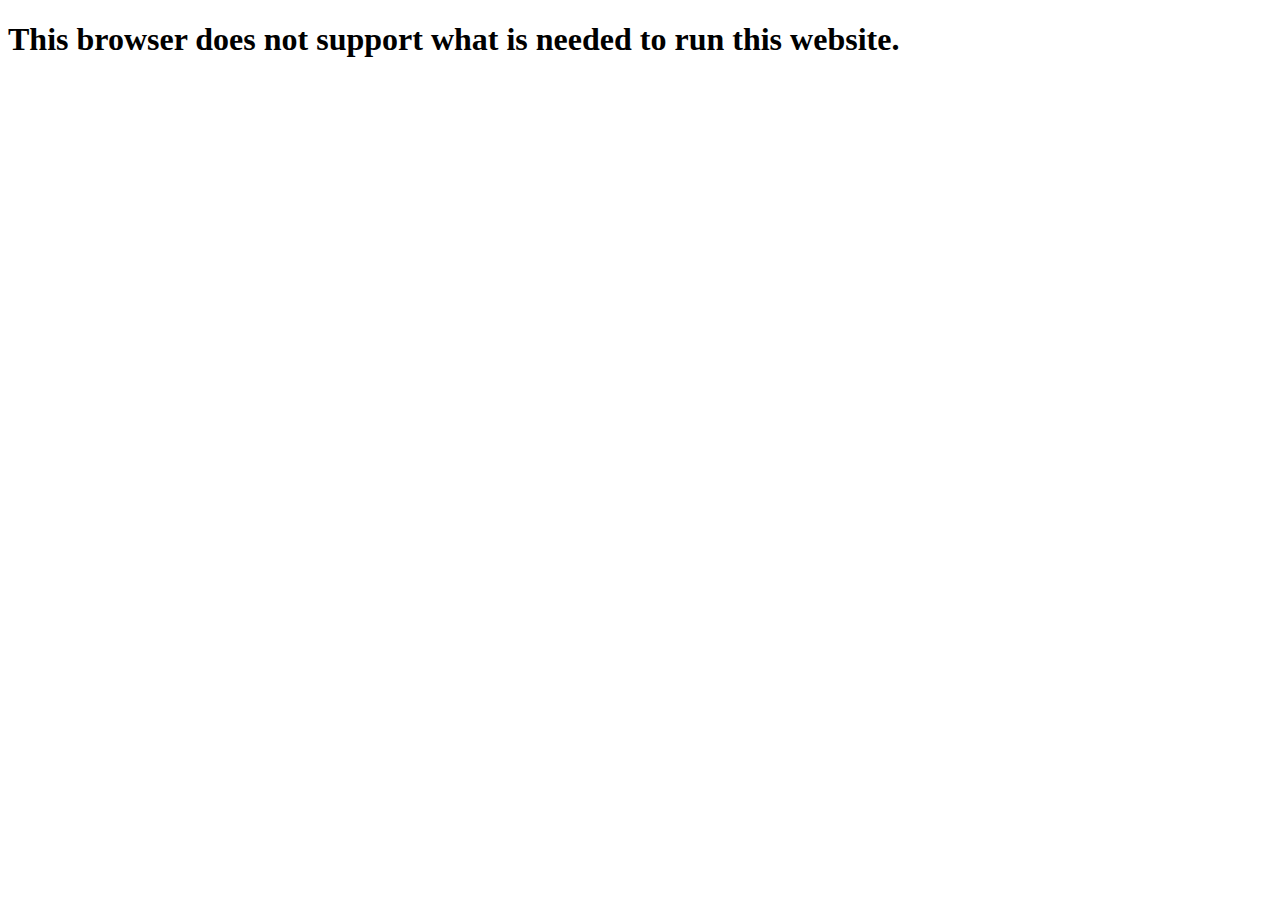
<file: support.html>
<!DOCTYPE html>
<html lang="en">
<head>
    <meta charset="UTF-8">
    <meta http-equiv="X-UA-Compatible" content="IE=edge">
    <meta name="viewport" content="width=device-width, initial-scale=1.0">
    <title>Document</title>
</head>
<body>
    <h1>This browser does not support what is needed to run this website.</h1>
</body>
</html>
</file>
